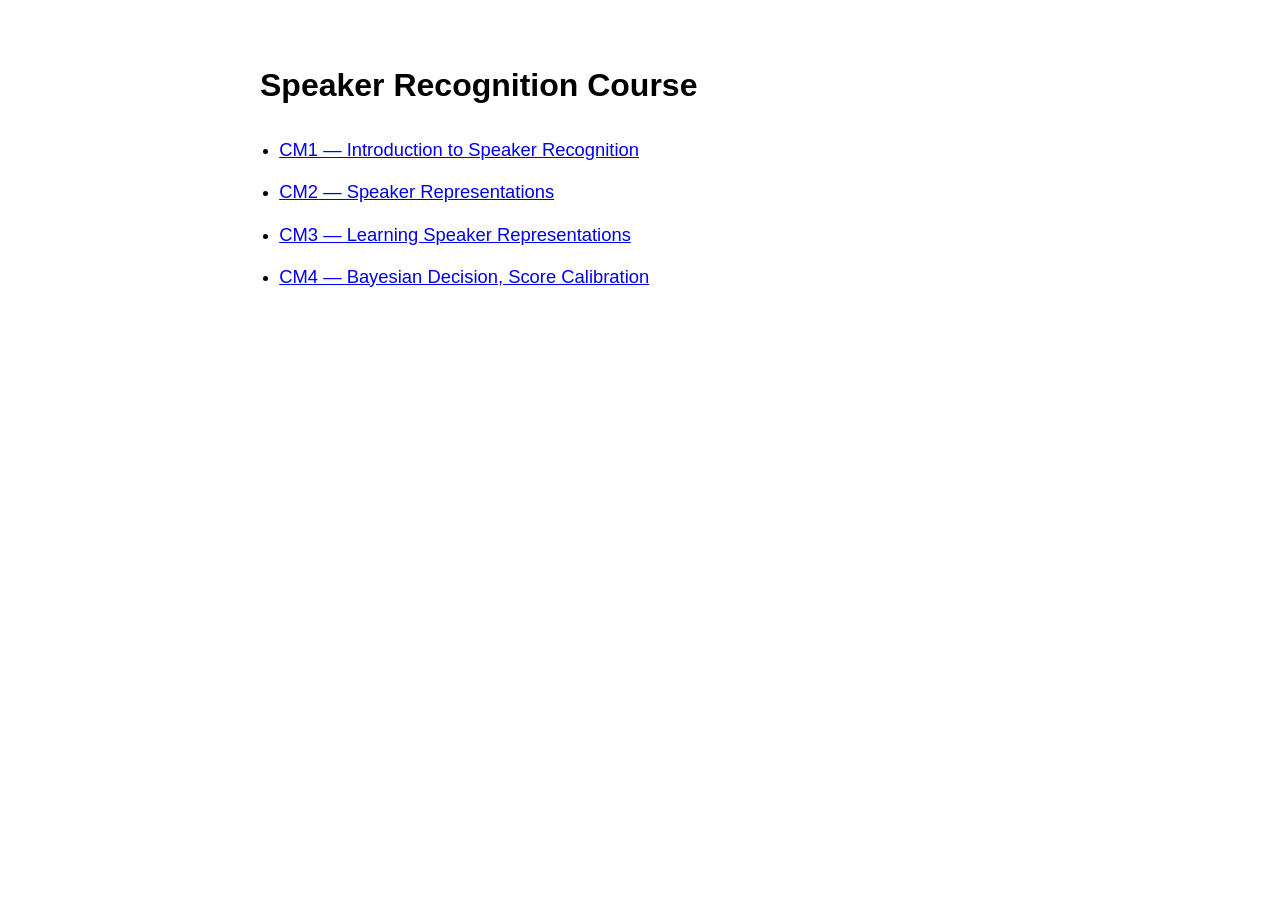
<file: index.html>
<!DOCTYPE html>
<html lang="fr">
<head>
  <meta charset="utf-8">
  <meta name="viewport" content="width=device-width, initial-scale=1">
  <title>Speaker Recognition Course</title>
  <style>
    body {
      font-family: Arial, sans-serif;
      max-width: 760px;
      margin: 60px auto;
      padding: 0 20px;
      line-height: 1.6;
    }
    h1 { margin-bottom: 1.5rem; }
    ul { padding-left: 1.2rem; }
    li { margin: 0.8rem 0; }
    a { font-size: 1.15rem; }
  </style>
</head>
<body>
  <h1>Speaker Recognition Course</h1>
  <ul>
    <li><a href="CM1.html">CM1 — Introduction to Speaker Recognition</a></li>
    <li><a href="CM2.html">CM2 — Speaker Representations</a></li>
    <li><a href="CM3.html">CM3 — Learning Speaker Representations</a></li>
     <li><a href="CM4.html">CM4 — Bayesian Decision, Score Calibration</a></li>
  </ul>
</body>
</html>
</file>
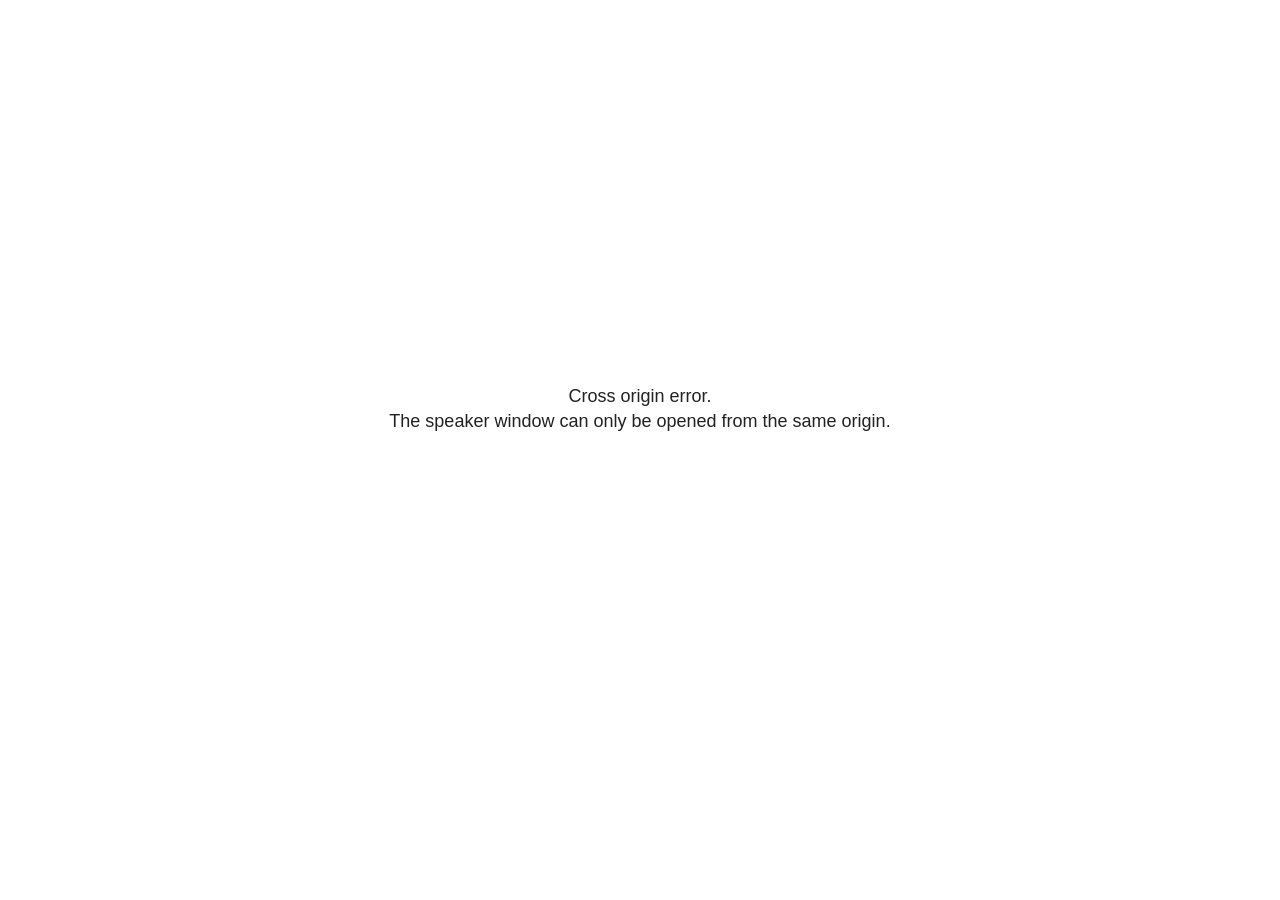
<file: site_libs/revealjs/plugin/notes/speaker-view.html>
<!--
	NOTE: You need to build the notes plugin after making changes to this file.
-->
<html lang="en">
	<head>
		<meta charset="utf-8">

		<title>reveal.js - Speaker View</title>

		<style>
			body {
				font-family: Helvetica;
				font-size: 18px;
			}

			#current-slide,
			#upcoming-slide,
			#speaker-controls {
				padding: 6px;
				box-sizing: border-box;
				-moz-box-sizing: border-box;
			}

			#current-slide iframe,
			#upcoming-slide iframe {
				width: 100%;
				height: 100%;
				border: 1px solid #ddd;
			}

			#current-slide .label,
			#upcoming-slide .label {
				position: absolute;
				top: 10px;
				left: 10px;
				z-index: 2;
			}

			#connection-status {
				position: absolute;
				top: 0;
				left: 0;
				width: 100%;
				height: 100%;
				z-index: 20;
				padding: 30% 20% 20% 20%;
				font-size: 18px;
				color: #222;
				background: #fff;
				text-align: center;
				box-sizing: border-box;
				line-height: 1.4;
			}

			.overlay-element {
				height: 34px;
				line-height: 34px;
				padding: 0 10px;
				text-shadow: none;
				background: rgba( 220, 220, 220, 0.8 );
				color: #222;
				font-size: 14px;
			}

			.overlay-element.interactive:hover {
				background: rgba( 220, 220, 220, 1 );
			}

			#current-slide {
				position: absolute;
				width: 60%;
				height: 100%;
				top: 0;
				left: 0;
				padding-right: 0;
			}

			#upcoming-slide {
				position: absolute;
				width: 40%;
				height: 40%;
				right: 0;
				top: 0;
			}

			/* Speaker controls */
			#speaker-controls {
				position: absolute;
				top: 40%;
				right: 0;
				width: 40%;
				height: 60%;
				overflow: auto;
				font-size: 18px;
			}

				.speaker-controls-time.hidden,
				.speaker-controls-notes.hidden {
					display: none;
				}

				.speaker-controls-time .label,
				.speaker-controls-pace .label,
				.speaker-controls-notes .label {
					text-transform: uppercase;
					font-weight: normal;
					font-size: 0.66em;
					color: #666;
					margin: 0;
				}

				.speaker-controls-time, .speaker-controls-pace {
					border-bottom: 1px solid rgba( 200, 200, 200, 0.5 );
					margin-bottom: 10px;
					padding: 10px 16px;
					padding-bottom: 20px;
					cursor: pointer;
				}

				.speaker-controls-time .reset-button {
					opacity: 0;
					float: right;
					color: #666;
					text-decoration: none;
				}
				.speaker-controls-time:hover .reset-button {
					opacity: 1;
				}

				.speaker-controls-time .timer,
				.speaker-controls-time .clock {
					width: 50%;
				}

				.speaker-controls-time .timer,
				.speaker-controls-time .clock,
				.speaker-controls-time .pacing .hours-value,
				.speaker-controls-time .pacing .minutes-value,
				.speaker-controls-time .pacing .seconds-value {
					font-size: 1.9em;
				}

				.speaker-controls-time .timer {
					float: left;
				}

				.speaker-controls-time .clock {
					float: right;
					text-align: right;
				}

				.speaker-controls-time span.mute {
					opacity: 0.3;
				}

				.speaker-controls-time .pacing-title {
					margin-top: 5px;
				}

				.speaker-controls-time .pacing.ahead {
					color: blue;
				}

				.speaker-controls-time .pacing.on-track {
					color: green;
				}

				.speaker-controls-time .pacing.behind {
					color: red;
				}

				.speaker-controls-notes {
					padding: 10px 16px;
				}

				.speaker-controls-notes .value {
					margin-top: 5px;
					line-height: 1.4;
					font-size: 1.2em;
				}

			/* Layout selector */
			#speaker-layout {
				position: absolute;
				top: 10px;
				right: 10px;
				color: #222;
				z-index: 10;
			}
				#speaker-layout select {
					position: absolute;
					width: 100%;
					height: 100%;
					top: 0;
					left: 0;
					border: 0;
					box-shadow: 0;
					cursor: pointer;
					opacity: 0;

					font-size: 1em;
					background-color: transparent;

					-moz-appearance: none;
					-webkit-appearance: none;
					-webkit-tap-highlight-color: rgba(0, 0, 0, 0);
				}

				#speaker-layout select:focus {
					outline: none;
					box-shadow: none;
				}

			.clear {
				clear: both;
			}

			/* Speaker layout: Wide */
			body[data-speaker-layout="wide"] #current-slide,
			body[data-speaker-layout="wide"] #upcoming-slide {
				width: 50%;
				height: 45%;
				padding: 6px;
			}

			body[data-speaker-layout="wide"] #current-slide {
				top: 0;
				left: 0;
			}

			body[data-speaker-layout="wide"] #upcoming-slide {
				top: 0;
				left: 50%;
			}

			body[data-speaker-layout="wide"] #speaker-controls {
				top: 45%;
				left: 0;
				width: 100%;
				height: 50%;
				font-size: 1.25em;
			}

			/* Speaker layout: Tall */
			body[data-speaker-layout="tall"] #current-slide,
			body[data-speaker-layout="tall"] #upcoming-slide {
				width: 45%;
				height: 50%;
				padding: 6px;
			}

			body[data-speaker-layout="tall"] #current-slide {
				top: 0;
				left: 0;
			}

			body[data-speaker-layout="tall"] #upcoming-slide {
				top: 50%;
				left: 0;
			}

			body[data-speaker-layout="tall"] #speaker-controls {
				padding-top: 40px;
				top: 0;
				left: 45%;
				width: 55%;
				height: 100%;
				font-size: 1.25em;
			}

			/* Speaker layout: Notes only */
			body[data-speaker-layout="notes-only"] #current-slide,
			body[data-speaker-layout="notes-only"] #upcoming-slide {
				display: none;
			}

			body[data-speaker-layout="notes-only"] #speaker-controls {
				padding-top: 40px;
				top: 0;
				left: 0;
				width: 100%;
				height: 100%;
				font-size: 1.25em;
			}

			@media screen and (max-width: 1080px) {
				body[data-speaker-layout="default"] #speaker-controls {
					font-size: 16px;
				}
			}

			@media screen and (max-width: 900px) {
				body[data-speaker-layout="default"] #speaker-controls {
					font-size: 14px;
				}
			}

			@media screen and (max-width: 800px) {
				body[data-speaker-layout="default"] #speaker-controls {
					font-size: 12px;
				}
			}

		</style>
	</head>

	<body>

		<div id="connection-status">Loading speaker view...</div>

		<div id="current-slide"></div>
		<div id="upcoming-slide"><span class="overlay-element label">Upcoming</span></div>
		<div id="speaker-controls">
			<div class="speaker-controls-time">
				<h4 class="label">Time <span class="reset-button">Click to Reset</span></h4>
				<div class="clock">
					<span class="clock-value">0:00 AM</span>
				</div>
				<div class="timer">
					<span class="hours-value">00</span><span class="minutes-value">:00</span><span class="seconds-value">:00</span>
				</div>
				<div class="clear"></div>

				<h4 class="label pacing-title" style="display: none">Pacing – Time to finish current slide</h4>
				<div class="pacing" style="display: none">
					<span class="hours-value">00</span><span class="minutes-value">:00</span><span class="seconds-value">:00</span>
				</div>
			</div>

			<div class="speaker-controls-notes hidden">
				<h4 class="label">Notes</h4>
				<div class="value"></div>
			</div>
		</div>
		<div id="speaker-layout" class="overlay-element interactive">
			<span class="speaker-layout-label"></span>
			<select class="speaker-layout-dropdown"></select>
		</div>

		<script>

			(function() {

				var notes,
					notesValue,
					currentState,
					currentSlide,
					upcomingSlide,
					layoutLabel,
					layoutDropdown,
					pendingCalls = {},
					lastRevealApiCallId = 0,
					connected = false

				var connectionStatus = document.querySelector( '#connection-status' );

				var SPEAKER_LAYOUTS = {
					'default': 'Default',
					'wide': 'Wide',
					'tall': 'Tall',
					'notes-only': 'Notes only'
				};

				setupLayout();

				let openerOrigin;

				try {
					openerOrigin = window.opener.location.origin;
				}
				catch ( error ) { console.warn( error ) }

				// In order to prevent XSS, the speaker view will only run if its
				// opener has the same origin as itself
				if( window.location.origin !== openerOrigin ) {
					connectionStatus.innerHTML = 'Cross origin error.<br>The speaker window can only be opened from the same origin.';
					return;
				}

				var connectionTimeout = setTimeout( function() {
					connectionStatus.innerHTML = 'Error connecting to main window.<br>Please try closing and reopening the speaker view.';
				}, 5000 );

				window.addEventListener( 'message', function( event ) {

					// Validate the origin of all messages to avoid parsing messages
					// that aren't meant for us. Ignore when running off file:// so
					// that the speaker view continues to work without a web server.
					if( window.location.origin !== event.origin && window.location.origin !== 'file://' ) {
						return
					}

					clearTimeout( connectionTimeout );
					connectionStatus.style.display = 'none';

					var data = JSON.parse( event.data );

					// The overview mode is only useful to the reveal.js instance
					// where navigation occurs so we don't sync it
					if( data.state ) delete data.state.overview;

					// Messages sent by the notes plugin inside of the main window
					if( data && data.namespace === 'reveal-notes' ) {
						if( data.type === 'connect' ) {
							handleConnectMessage( data );
						}
						else if( data.type === 'state' ) {
							handleStateMessage( data );
						}
						else if( data.type === 'return' ) {
							pendingCalls[data.callId](data.result);
							delete pendingCalls[data.callId];
						}
					}
					// Messages sent by the reveal.js inside of the current slide preview
					else if( data && data.namespace === 'reveal' ) {
						if( /ready/.test( data.eventName ) ) {
							// Send a message back to notify that the handshake is complete
							window.opener.postMessage( JSON.stringify({ namespace: 'reveal-notes', type: 'connected'} ), '*' );
						}
						else if( /slidechanged|fragmentshown|fragmenthidden|paused|resumed/.test( data.eventName ) && currentState !== JSON.stringify( data.state ) ) {

							dispatchStateToMainWindow( data.state );

						}
					}

				} );

				/**
				 * Updates the presentation in the main window to match the state
				 * of the presentation in the notes window.
				 */
				const dispatchStateToMainWindow = debounce(( state ) => {
					window.opener.postMessage( JSON.stringify({ method: 'setState', args: [ state ]} ), '*' );
				}, 500);

				/**
				 * Asynchronously calls the Reveal.js API of the main frame.
				 */
				function callRevealApi( methodName, methodArguments, callback ) {

					var callId = ++lastRevealApiCallId;
					pendingCalls[callId] = callback;
					window.opener.postMessage( JSON.stringify( {
						namespace: 'reveal-notes',
						type: 'call',
						callId: callId,
						methodName: methodName,
						arguments: methodArguments
					} ), '*' );

				}

				/**
				 * Called when the main window is trying to establish a
				 * connection.
				 */
				function handleConnectMessage( data ) {

					if( connected === false ) {
						connected = true;

						setupIframes( data );
						setupKeyboard();
						setupNotes();
						setupTimer();
						setupHeartbeat();
					}

				}

				/**
				 * Called when the main window sends an updated state.
				 */
				function handleStateMessage( data ) {

					// Store the most recently set state to avoid circular loops
					// applying the same state
					currentState = JSON.stringify( data.state );

					// No need for updating the notes in case of fragment changes
					if ( data.notes ) {
						notes.classList.remove( 'hidden' );
						notesValue.style.whiteSpace = data.whitespace;
						if( data.markdown ) {
							notesValue.innerHTML = marked( data.notes );
						}
						else {
							notesValue.innerHTML = data.notes;
						}
					}
					else {
						notes.classList.add( 'hidden' );
					}

					// Update the note slides
					currentSlide.contentWindow.postMessage( JSON.stringify({ method: 'setState', args: [ data.state ] }), '*' );
					upcomingSlide.contentWindow.postMessage( JSON.stringify({ method: 'setState', args: [ data.state ] }), '*' );
					upcomingSlide.contentWindow.postMessage( JSON.stringify({ method: 'next' }), '*' );

				}

				// Limit to max one state update per X ms
				handleStateMessage = debounce( handleStateMessage, 200 );

				/**
				 * Forward keyboard events to the current slide window.
				 * This enables keyboard events to work even if focus
				 * isn't set on the current slide iframe.
				 *
				 * Block F5 default handling, it reloads and disconnects
				 * the speaker notes window.
				 */
				function setupKeyboard() {

					document.addEventListener( 'keydown', function( event ) {
						if( event.keyCode === 116 || ( event.metaKey && event.keyCode === 82 ) ) {
							event.preventDefault();
							return false;
						}
						currentSlide.contentWindow.postMessage( JSON.stringify({ method: 'triggerKey', args: [ event.keyCode ] }), '*' );
					} );

				}

				/**
				 * Creates the preview iframes.
				 */
				function setupIframes( data ) {

					var params = [
						'receiver',
						'progress=false',
						'history=false',
						'transition=none',
						'autoSlide=0',
						'backgroundTransition=none'
					].join( '&' );

					var urlSeparator = /\?/.test(data.url) ? '&' : '?';
					var hash = '#/' + data.state.indexh + '/' + data.state.indexv;
					var currentURL = data.url + urlSeparator + params + '&scrollActivationWidth=false&postMessageEvents=true' + hash;
					var upcomingURL = data.url + urlSeparator + params + '&scrollActivationWidth=false&controls=false' + hash;

					currentSlide = document.createElement( 'iframe' );
					currentSlide.setAttribute( 'width', 1280 );
					currentSlide.setAttribute( 'height', 1024 );
					currentSlide.setAttribute( 'src', currentURL );
					document.querySelector( '#current-slide' ).appendChild( currentSlide );

					upcomingSlide = document.createElement( 'iframe' );
					upcomingSlide.setAttribute( 'width', 640 );
					upcomingSlide.setAttribute( 'height', 512 );
					upcomingSlide.setAttribute( 'src', upcomingURL );
					document.querySelector( '#upcoming-slide' ).appendChild( upcomingSlide );

				}

				/**
				 * Setup the notes UI.
				 */
				function setupNotes() {

					notes = document.querySelector( '.speaker-controls-notes' );
					notesValue = document.querySelector( '.speaker-controls-notes .value' );

				}

				/**
				 * We send out a heartbeat at all times to ensure we can
				 * reconnect with the main presentation window after reloads.
				 */
				function setupHeartbeat() {

					setInterval( () => {
						window.opener.postMessage( JSON.stringify({ namespace: 'reveal-notes', type: 'heartbeat'} ), '*' );
					}, 1000 );

				}

				function getTimings( callback ) {

					callRevealApi( 'getSlidesAttributes', [], function ( slideAttributes ) {
						callRevealApi( 'getConfig', [], function ( config ) {
							var totalTime = config.totalTime;
							var minTimePerSlide = config.minimumTimePerSlide || 0;
							var defaultTiming = config.defaultTiming;
							if ((defaultTiming == null) && (totalTime == null)) {
								callback(null);
								return;
							}
							// Setting totalTime overrides defaultTiming
							if (totalTime) {
								defaultTiming = 0;
							}
							var timings = [];
							for ( var i in slideAttributes ) {
								var slide = slideAttributes[ i ];
								var timing = defaultTiming;
								if( slide.hasOwnProperty( 'data-timing' )) {
									var t = slide[ 'data-timing' ];
									timing = parseInt(t);
									if( isNaN(timing) ) {
										console.warn("Could not parse timing '" + t + "' of slide " + i + "; using default of " + defaultTiming);
										timing = defaultTiming;
									}
								}
								timings.push(timing);
							}
							if ( totalTime ) {
								// After we've allocated time to individual slides, we summarize it and
								// subtract it from the total time
								var remainingTime = totalTime - timings.reduce( function(a, b) { return a + b; }, 0 );
								// The remaining time is divided by the number of slides that have 0 seconds
								// allocated at the moment, giving the average time-per-slide on the remaining slides
								var remainingSlides = (timings.filter( function(x) { return x == 0 }) ).length
								var timePerSlide = Math.round( remainingTime / remainingSlides, 0 )
								// And now we replace every zero-value timing with that average
								timings = timings.map( function(x) { return (x==0 ? timePerSlide : x) } );
							}
							var slidesUnderMinimum = timings.filter( function(x) { return (x < minTimePerSlide) } ).length
							if ( slidesUnderMinimum ) {
								message = "The pacing time for " + slidesUnderMinimum + " slide(s) is under the configured minimum of " + minTimePerSlide + " seconds. Check the data-timing attribute on individual slides, or consider increasing the totalTime or minimumTimePerSlide configuration options (or removing some slides).";
								alert(message);
							}
							callback( timings );
						} );
					} );

				}

				/**
				 * Return the number of seconds allocated for presenting
				 * all slides up to and including this one.
				 */
				function getTimeAllocated( timings, callback ) {

					callRevealApi( 'getSlidePastCount', [], function ( currentSlide ) {
						var allocated = 0;
						for (var i in timings.slice(0, currentSlide + 1)) {
							allocated += timings[i];
						}
						callback( allocated );
					} );

				}

				/**
				 * Create the timer and clock and start updating them
				 * at an interval.
				 */
				function setupTimer() {

					var start = new Date(),
					timeEl = document.querySelector( '.speaker-controls-time' ),
					clockEl = timeEl.querySelector( '.clock-value' ),
					hoursEl = timeEl.querySelector( '.hours-value' ),
					minutesEl = timeEl.querySelector( '.minutes-value' ),
					secondsEl = timeEl.querySelector( '.seconds-value' ),
					pacingTitleEl = timeEl.querySelector( '.pacing-title' ),
					pacingEl = timeEl.querySelector( '.pacing' ),
					pacingHoursEl = pacingEl.querySelector( '.hours-value' ),
					pacingMinutesEl = pacingEl.querySelector( '.minutes-value' ),
					pacingSecondsEl = pacingEl.querySelector( '.seconds-value' );

					var timings = null;
					getTimings( function ( _timings ) {

						timings = _timings;
						if (_timings !== null) {
							pacingTitleEl.style.removeProperty('display');
							pacingEl.style.removeProperty('display');
						}

						// Update once directly
						_updateTimer();

						// Then update every second
						setInterval( _updateTimer, 1000 );

					} );


					function _resetTimer() {

						if (timings == null) {
							start = new Date();
							_updateTimer();
						}
						else {
							// Reset timer to beginning of current slide
							getTimeAllocated( timings, function ( slideEndTimingSeconds ) {
								var slideEndTiming = slideEndTimingSeconds * 1000;
								callRevealApi( 'getSlidePastCount', [], function ( currentSlide ) {
									var currentSlideTiming = timings[currentSlide] * 1000;
									var previousSlidesTiming = slideEndTiming - currentSlideTiming;
									var now = new Date();
									start = new Date(now.getTime() - previousSlidesTiming);
									_updateTimer();
								} );
							} );
						}

					}

					timeEl.addEventListener( 'click', function() {
						_resetTimer();
						return false;
					} );

					function _displayTime( hrEl, minEl, secEl, time) {

						var sign = Math.sign(time) == -1 ? "-" : "";
						time = Math.abs(Math.round(time / 1000));
						var seconds = time % 60;
						var minutes = Math.floor( time / 60 ) % 60 ;
						var hours = Math.floor( time / ( 60 * 60 )) ;
						hrEl.innerHTML = sign + zeroPadInteger( hours );
						if (hours == 0) {
							hrEl.classList.add( 'mute' );
						}
						else {
							hrEl.classList.remove( 'mute' );
						}
						minEl.innerHTML = ':' + zeroPadInteger( minutes );
						if (hours == 0 && minutes == 0) {
							minEl.classList.add( 'mute' );
						}
						else {
							minEl.classList.remove( 'mute' );
						}
						secEl.innerHTML = ':' + zeroPadInteger( seconds );
					}

					function _updateTimer() {

						var diff, hours, minutes, seconds,
						now = new Date();

						diff = now.getTime() - start.getTime();

						clockEl.innerHTML = now.toLocaleTimeString( 'en-US', { hour12: true, hour: '2-digit', minute:'2-digit' } );
						_displayTime( hoursEl, minutesEl, secondsEl, diff );
						if (timings !== null) {
							_updatePacing(diff);
						}

					}

					function _updatePacing(diff) {

						getTimeAllocated( timings, function ( slideEndTimingSeconds ) {
							var slideEndTiming = slideEndTimingSeconds * 1000;

							callRevealApi( 'getSlidePastCount', [], function ( currentSlide ) {
								var currentSlideTiming = timings[currentSlide] * 1000;
								var timeLeftCurrentSlide = slideEndTiming - diff;
								if (timeLeftCurrentSlide < 0) {
									pacingEl.className = 'pacing behind';
								}
								else if (timeLeftCurrentSlide < currentSlideTiming) {
									pacingEl.className = 'pacing on-track';
								}
								else {
									pacingEl.className = 'pacing ahead';
								}
								_displayTime( pacingHoursEl, pacingMinutesEl, pacingSecondsEl, timeLeftCurrentSlide );
							} );
						} );
					}

				}

				/**
				 * Sets up the speaker view layout and layout selector.
				 */
				function setupLayout() {

					layoutDropdown = document.querySelector( '.speaker-layout-dropdown' );
					layoutLabel = document.querySelector( '.speaker-layout-label' );

					// Render the list of available layouts
					for( var id in SPEAKER_LAYOUTS ) {
						var option = document.createElement( 'option' );
						option.setAttribute( 'value', id );
						option.textContent = SPEAKER_LAYOUTS[ id ];
						layoutDropdown.appendChild( option );
					}

					// Monitor the dropdown for changes
					layoutDropdown.addEventListener( 'change', function( event ) {

						setLayout( layoutDropdown.value );

					}, false );

					// Restore any currently persisted layout
					setLayout( getLayout() );

				}

				/**
				 * Sets a new speaker view layout. The layout is persisted
				 * in local storage.
				 */
				function setLayout( value ) {

					var title = SPEAKER_LAYOUTS[ value ];

					layoutLabel.innerHTML = 'Layout' + ( title ? ( ': ' + title ) : '' );
					layoutDropdown.value = value;

					document.body.setAttribute( 'data-speaker-layout', value );

					// Persist locally
					if( supportsLocalStorage() ) {
						window.localStorage.setItem( 'reveal-speaker-layout', value );
					}

				}

				/**
				 * Returns the ID of the most recently set speaker layout
				 * or our default layout if none has been set.
				 */
				function getLayout() {

					if( supportsLocalStorage() ) {
						var layout = window.localStorage.getItem( 'reveal-speaker-layout' );
						if( layout ) {
							return layout;
						}
					}

					// Default to the first record in the layouts hash
					for( var id in SPEAKER_LAYOUTS ) {
						return id;
					}

				}

				function supportsLocalStorage() {

					try {
						localStorage.setItem('test', 'test');
						localStorage.removeItem('test');
						return true;
					}
					catch( e ) {
						return false;
					}

				}

				function zeroPadInteger( num ) {

					var str = '00' + parseInt( num );
					return str.substring( str.length - 2 );

				}

				/**
				 * Limits the frequency at which a function can be called.
				 */
				function debounce( fn, ms ) {

					var lastTime = 0,
						timeout;

					return function() {

						var args = arguments;
						var context = this;

						clearTimeout( timeout );

						var timeSinceLastCall = Date.now() - lastTime;
						if( timeSinceLastCall > ms ) {
							fn.apply( context, args );
							lastTime = Date.now();
						}
						else {
							timeout = setTimeout( function() {
								fn.apply( context, args );
								lastTime = Date.now();
							}, ms - timeSinceLastCall );
						}

					}

				}

			})();

		</script>
	</body>
</html>
</file>
